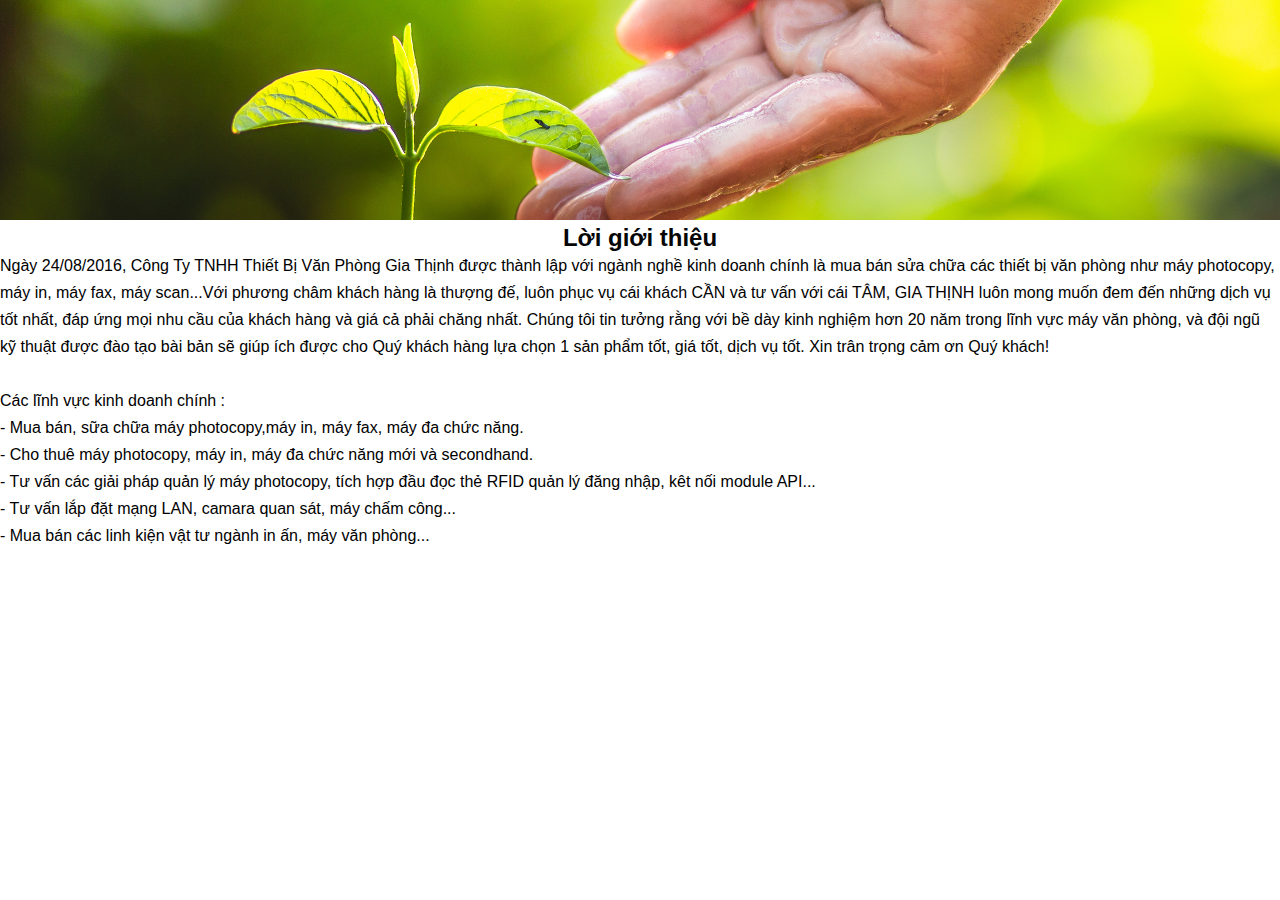
<file: aboutus.html>
<!DOCTYPE html>
<html lang="en">
<head>
    <meta charset="UTF-8">
    <meta name="viewport" content="width=device-width, initial-scale=1.0">
    <title>Aboutus</title>
    <link rel="stylesheet" href="https://cdn.jsdelivr.net/npm/bootstrap@4.6.2/dist/css/bootstrap.min.css"
        integrity="sha384-xOolHFLEh07PJGoPkLv1IbcEPTNtaed2xpHsD9ESMhqIYd0nLMwNLD69Npy4HI+N" crossorigin="anonymous">
        <link rel="stylesheet" href="./asset/css/style.css">
</head>
<body>
    <!-- <div class="container">? -->
        <img src="./img/Aboutus/pic_01.png" width="100%" alt="">
    <di id="intro">    
    <h2 style="text-align: center;">Lời giới thiệu</h2>
    <p style="color: black;">
        Ngày 24/08/2016, Công Ty TNHH Thiết Bị Văn Phòng Gia Thịnh được thành lập với ngành nghề kinh doanh chính là mua bán sửa chữa 
các thiết bị văn phòng như máy photocopy, máy in, máy fax, máy scan...Với phương châm khách hàng là thượng đế, luôn phục vụ cái khách CẦN và tư vấn với cái TÂM, GIA THỊNH luôn mong muốn đem đến những dịch vụ tốt nhất, đáp ứng mọi nhu cầu của khách hàng và giá cả phải chăng nhất.
Chúng tôi tin tưởng rằng với bề dày kinh nghiệm hơn 20 năm trong lĩnh vực máy văn phòng, và đội ngũ kỹ thuật được đào tạo bài bản sẽ giúp ích được cho Quý khách hàng lựa chọn 1 sản phẩm tốt, giá tốt, dịch vụ tốt.
Xin trân trọng cảm ơn Quý khách! <br>  
<br>
        Các lĩnh vực kinh doanh chính : <br>
            - Mua bán, sữa chữa máy photocopy,máy in, máy fax, máy đa chức năng. <br>
            - Cho thuê máy photocopy, máy in, máy đa chức năng mới và secondhand. <br>
            - Tư vấn các giải pháp quản lý máy photocopy, tích hợp đầu đọc thẻ RFID quản lý đăng nhập, kêt nối module API... <br>
            - Tư vấn lắp đặt mạng LAN, camara quan sát, máy chấm công... <br>
            - Mua bán các linh kiện vật tư ngành in ấn, máy văn phòng... <br>
    <!-- <img src="./img/Aboutus/hinh-anh-hy-vong-hope.jpg" alt=""> -->
<!-- </div> -->
    <!-- <img src="./img/Aboutus/hinh-anh-hy-vong-hope.jpg" width="100%" alt=""> -->
    <p>
</body>
</html>
</file>
<file: asset/css/style.css>
/* GLOBAL */
*,
*::before,
*::after {
  box-sizing: border-box;
  margin: 0;
  padding: 0;
}

html {
  scroll-behavior: smooth;
}

body {
  font-family: "Open-sans", sans-serif;
}

h1,
h2,
h3,
h4,
h5,
h6 {
  font-family: "Raleways", sans-serif;
  color: #060606;
}

p {
  font-weight: 300;
  line-height: 27px;
  color: #707070;
}

a, a:hover {
  text-decoration: none;
  color: inherit;
}
ul li {
  list-style: none;
}

body button,
body a,
body a:hover,
body .btn {
  transition: all 0.5s;
}

@media (min-width: 1200px) {
  .container {
    max-width: 1200px;
  }
}
#intro p {
  color: black;
}

/* SERVICES */
.services {
  padding-top: 115px;
  padding-bottom: 115px;
  background-image: url(../img/bg2.png);
  background-size: cover;
  background-position: top center;
  text-align: center;
}

.section-inner {
  padding: 60px;
}

.services__container {
  max-width: 1199px;
  margin: auto;
}

.services__title {
  text-align: center;
}

.services__content {
  display: grid;
  grid-template-columns: repeat(3, 1fr);
  gap: 30px;
  margin-top: 40px;
}

.service__item img {
  width: 215px;
}

.service__item {
  border-radius: 0.5rem;
  background: #fff;
  box-shadow: 0 0 60px 0 rgba(0, 0, 0, 0.1);
  padding: 30px 45px;
  transform: translateY(0);
  transition: all 0.5s;
  -o-border-image: 100 round;
     border-image: 100 round;
  border: 3px solid transparent;
  align-items: center;
  text-align: center;
}

.service__item:hover {
  transform: translateY(-20px);
  -o-border-image: url(../img/br.png) 1 round;
     border-image: url(../img/br.png) 1 round;
}

row {
  display: flex;
}

form-group {
  display: flex;
}

#search {
  display: flex;
  padding-left: 250px;
  padding-top: 35px;
}

/* =============== Logo leftArea =============== */
#frameHead {
  width: 100%;
  min-width: 800px;
  position: absolute;
  top: 0px;
  left: 0px;
  z-index: 10;
}

.dropdown-submenu .dropdown-menu {
  top: 0;
  left: 100%;
  margin-top: -1px;
}

.dropdown-submenu {
  position: relative;
}

#logoArea h1,
#logoArea h2,
#logoArea h3 {
  display: inline;
  vertical-align: bottom;
}

#logo {
  position: absolute;
  top: 8px;
  left: 15px;
  text-align: left;
  height: 30px;
  line-height: 30px;
}

#logoArea {
  background: #fff url(/img/header/logoBG.gif) repeat-x top left;
  position: absolute;
  top: 0px;
  left: 0px;
  width: 100%;
  min-width: 800px;
  height: 48px;
}

#modelName {
  padding: 0 10px;
  color: #474747;
  font: 900 normal 20px arial, helvetica;
}

#tradeName {
  padding: 0;
  color: #474747;
  font: 16px arial, helvetica;
  margin: 0;
}

/* =============== rightArea =============== */
#rightArea {
  background: url(/img/header/headerBG.gif) repeat-x left top;
  height: 48px;
  position: absolute;
  right: 0px;
  top: 0px;
  z-index: 100;
}

.headerSlope {
  width: 140px;
  display: inline;
  float: left;
}

.float-r {
  display: flex;
  float: right;
}

.float-r > li::after {
  content: "";
  width: 0%;
  height: 1px;
  background: #35a22c;
  display: block;
  transition: all 0.5s;
}

.float-r > li:hover:after {
  /* text-decoration: underline;
  transition: all 2s; */
  width: 100%;
}

.float-r > li {
  color: white;
  padding-right: 20px;
  padding-left: 20px;
  list-style: none;
}

#carouselId {
  height: 410px;
}

#frameProducts {
  width: 100%;
  top: 440px;
  left: 0px;
  position: absolute;
  z-index: 100;
}

#searchProducts {
  top: 60px;
  position: relative;
}

#frameService {
  width: 100%;
  top: 1350px;
  position: absolute;
  z-index: 100;
}

#iconService {
  padding-top: 100px;
  padding-left: 200px;
}

#frameSupport {
  width: 100%;
  top: 1920px;
  position: absolute;
  z-index: 100;
}

#footer {
  top: 890px;
  position: relative;
}

#GiaThinhFooter {
  background-color: white;
}

#backtotop {
  width: 40px;
  height: 40px;
  background-color: rebeccapurple;
  font-size: 2rem;
  line-height: 40px;
}

/*****support*************/
.containerSupport {
  top: 840px;
  position: relative;
  padding: auto;
}

#downloadsList {
  display: -ms-inline-grid;
  grid-template-columns: auto auto auto auto;
  padding: 10px;
  gap: 10px;
}

.brochures {
  background-color: #e1e440;
  box-sizing: border-box;
  display: block;
  padding: 20px 30px 20px 30px;
  border-radius: 3px;
}

.brochures a {
  background-color: #e1e500;
  box-sizing: border-box;
  display: block;
  padding: 5px 10px 5px 10px;
  border-radius: 3px;
}

.manuals {
  background-color: #B355B3;
  box-sizing: border-box;
  display: block;
  padding: 20px 30px 20px 30px;
  border-radius: 3px;
}

.manuals a {
  background-color: #783678;
  box-sizing: border-box;
  display: block;
  padding: 5px 10px 5px 10px;
  border-radius: 3px;
}

.drivers {
  background-color: #96be44;
  box-sizing: border-box;
  display: block;
  padding: 20px 30px 20px 30px;
  border-radius: 3px;
}

.drivers a {
  background-color: #5f870c;
  box-sizing: border-box;
  display: block;
  padding: 5px 10px 5px 10px;
  border-radius: 3px;
}

.softwares {
  background-color: #2c8be5;
  box-sizing: border-box;
  display: block;
  padding: 20px 30px 20px 30px;
  border-radius: 3px;
}

.softwares a {
  background-color: #0f589d;
  box-sizing: border-box;
  display: block;
  padding: 5px 10px 5px 10px;
  border-radius: 3px;
}

.errors {
  background-color: #e4405e;
  box-sizing: border-box;
  display: block;
  padding: 20px 30px 20px 30px;
  border-radius: 3px;
}

.errors a {
  background-color: #ae1430;
  box-sizing: border-box;
  display: block;
  padding: 5px 10px 5px 10px;
  border-radius: 3px;
}

.videos {
  background-color: #e52ccc;
  box-sizing: border-box;
  display: block;
  padding: 20px 30px 20px 30px;
  border-radius: 3px;
}

.videos a {
  background-color: #9d0f67;
  box-sizing: border-box;
  display: block;
  padding: 5px 10px 5px 10px;
  border-radius: 3px;
}

.icon {
  padding-bottom: 10px;
  display: flex;
  justify-content: center;
}

.brochures a {
  background-color: #ae1430;
  box-sizing: border-box;
  display: block;
  padding: 5px 10px 5px 10px;
  border-radius: 3px;
}

.downloadsBtn {
  transform: translateY(0);
}

.downloadsBtn:hover {
  opacity: 80%;
  transform: translateY(-10px);
  transition: all 1s;
}

.clearfix {
  display: flex;
}

.mfp:hover {
  transform: scale(1.05);
}

.mfp:hover .panel-heading {
  background-color: aquamarine;
}/*# sourceMappingURL=style.css.map */
</file>
